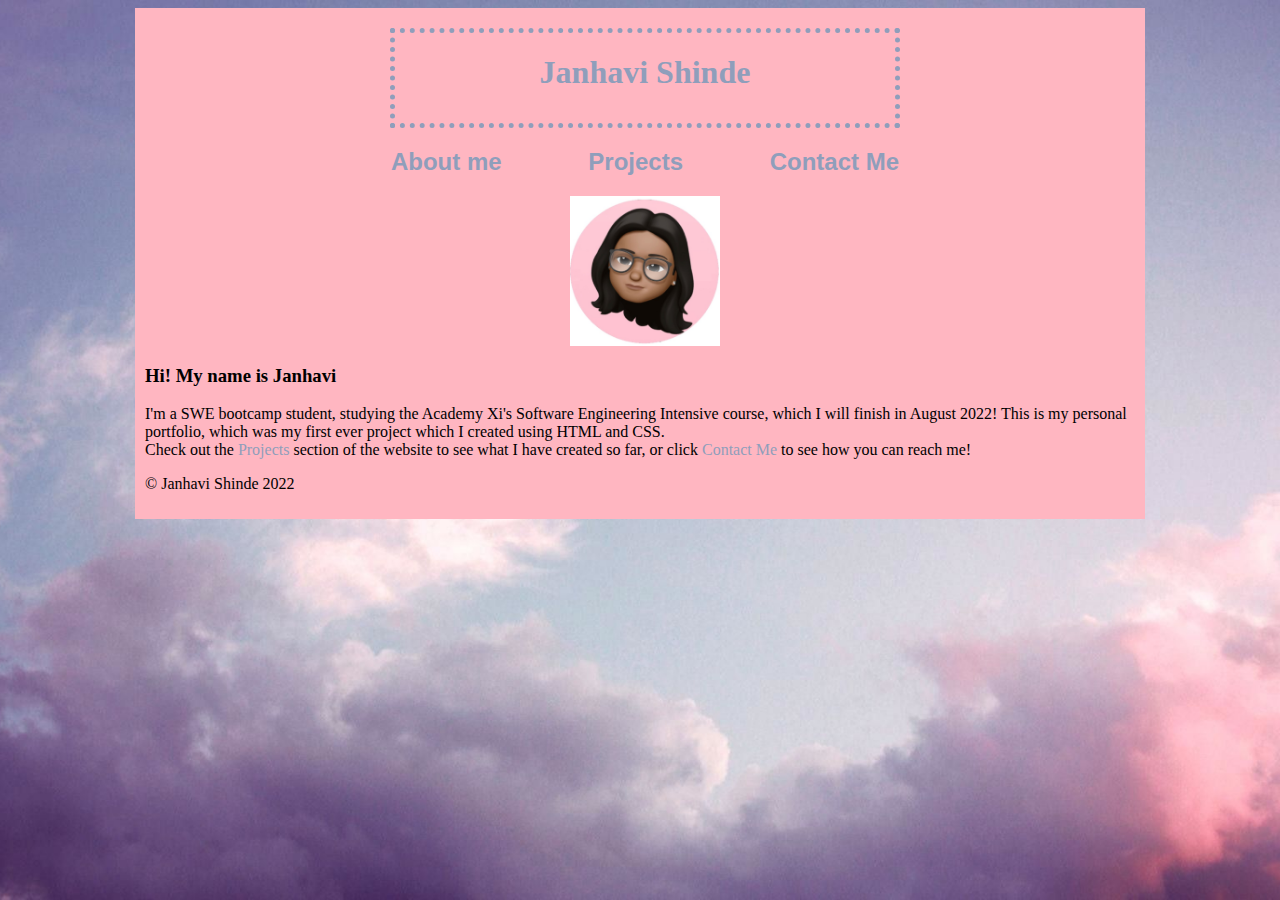
<file: index.html>
<!DOCTYPE html>
<html lang="en">
<head>
    <link rel="stylesheet" type="text/css" href="index.css">
    <meta charset="UTF-8">
    <meta http-equiv="X-UA-Compatible" content="IE=edge">
    <meta name="viewport" content="width=device-width, initial-scale=1.0">
    <title>Janhavi Shinde</title>
</head>

<body >
    <div class="wrapper"> 
                <header class="header">
                     <h1> Janhavi Shinde</h1> 
                </header>
                


                <nav class="navigation"> 
                    <h2> 
                        <span> <a href="about.html"> About me </a></span> 
                        <span> <a href ="projects.html">Projects </a></span>
                        <span> <a href="contact.html">Contact Me</a> </span>
                    </h2> 
                </nav>

    
                <div >
                    <img src="img/Picture1.jpg" alt="memoji1" id="memoji">
                  </div>  

        <h3>Hi! My name is Janhavi</h3>
                
        <p>I'm a SWE bootcamp student, studying the Academy Xi's Software Engineering Intensive course, which I will
            finish in August 2022! This is my personal portfolio, which was my first ever project which I created using HTML and CSS.
             
              <br/>
          Check out the <a href="projects.html">Projects </a> section of the website to see what I have created so far, or click 
          <a href="contact.html">Contact Me</a> to see how you can reach me!  
             
          <p> &copy; Janhavi Shinde 2022 </p>
    </p>
      
    </div>
    
</body>
</html>
</file>
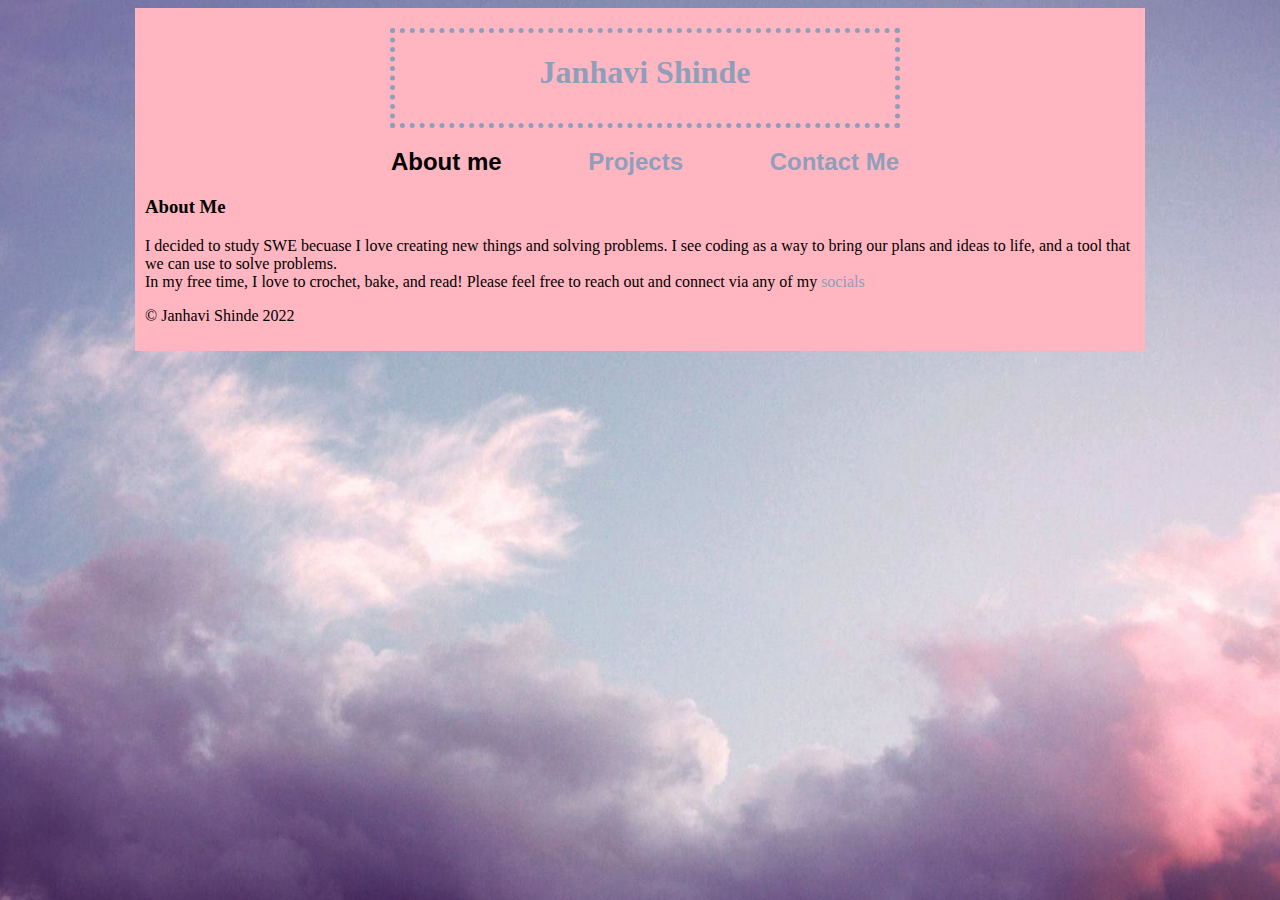
<file: about.html>
<!DOCTYPE html>
<html lang="en">
<head>
    <meta charset="UTF-8">
    <meta http-equiv="X-UA-Compatible" content="IE=edge">
    <meta name="viewport" content="width=device-width, initial-scale=1.0">
    <title>About me</title>
    <link rel="stylesheet" type="text/css" href="index.css">
</head>

<body >
    <div class="wrapper">     <!-- JANHAVI SHINDE + NAVIGATION  --> 
        <header class="header">
            
                <h1> <a href="index.html">Janhavi Shinde</a></h1> 
            
        </header>

        <nav class="navigation">
            <h2>
                <span>  About me </span> 
                <span> <a href ="projects.html">Projects </a> </span> 
                <span> <a href="contact.html">Contact Me</a> </span>
            </h2> 
        </nav>
 
    
        <h3 id="About me title">About Me</h3>    <!-- TITLE "ABOUT ME" --> 

         <p>
         I decided to study SWE becuase I love creating new things and solving problems. I see
        coding as a way to bring our plans and ideas to life, and a tool that we can use to solve problems. 
                 <br>
        In my free time, I love to crochet, bake, and read! Please feel free to reach out and connect via 
        any of my<a href="contact.html"> socials </a>
        </p> 
        <p> &copy; Janhavi Shinde 2022 </p>

    </div> 
                 
               
         

</body>
</html>
</file>
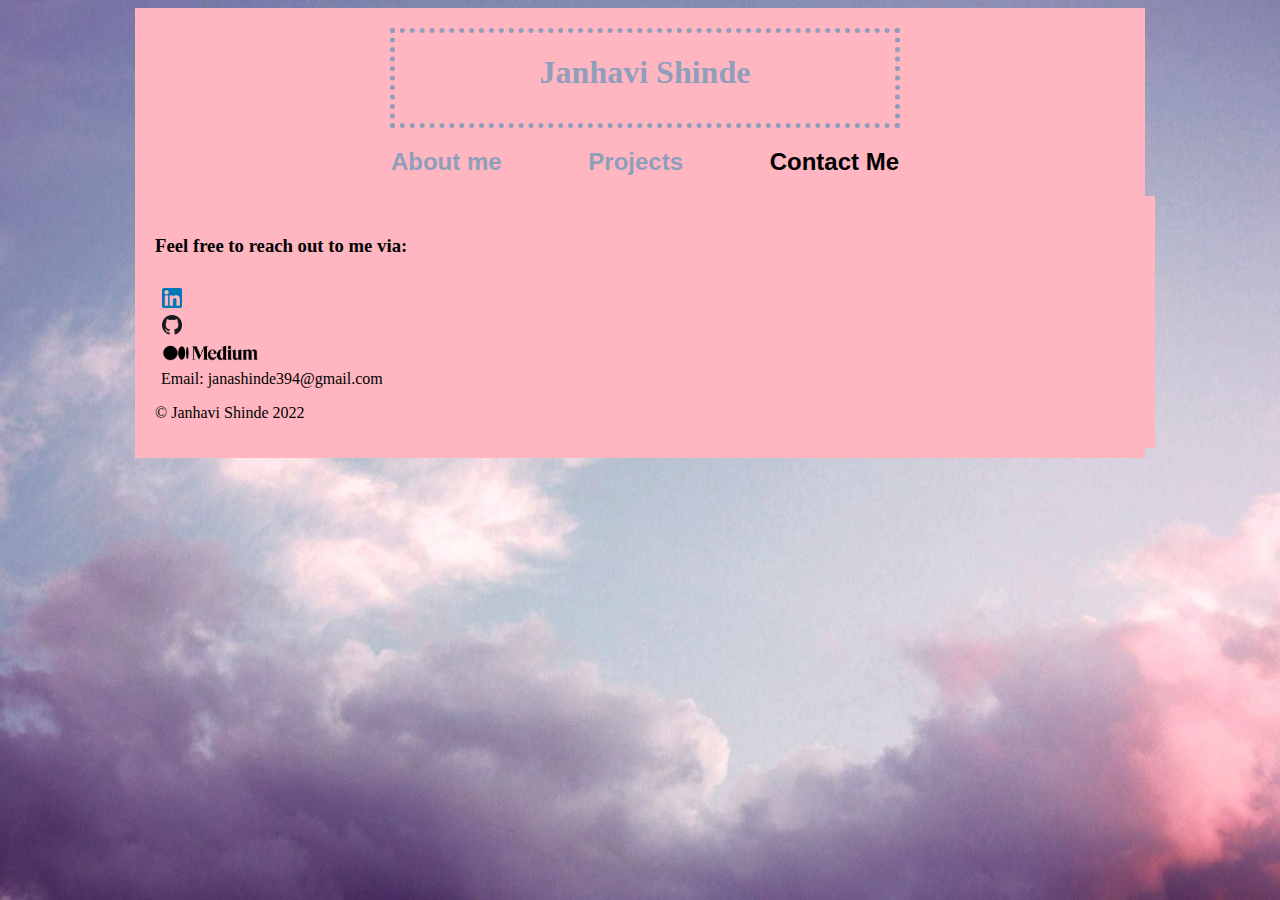
<file: contact.html>
<!DOCTYPE html>
<html lang="en">
<head>
    <link rel="stylesheet" type="text/css" href="index.css">
    <meta charset="UTF-8">
    <meta http-equiv="X-UA-Compatible" content="IE=edge">
    <meta name="viewport" content="width=device-width, initial-scale=1.0">
    <title>Contact me</title>
</head>
<body >
    <div class="wrapper">     <!-- JANHAVI SHINDE + NAVIGATION  --> 
        <header class="header">
             
                <h1> <a href="index.html">Janhavi Shinde</a></h1> 
            
        </header>

        <nav class="navigation">
            <h2>
                <span>  <a href="about.html"> About me </a> </span>
                <span> <a href ="projects.html">Projects </a></span>
                <span> Contact Me </span>
            </h2> 
        </nav>

        
    <div class="wrapper"> 
            <h3>Feel free to reach out to me via:</h3>
                <ul id="contacts_list">
                    <li>  <a href= https://www.linkedin.com/in/janhavi-shinde31 target="blank" id="contact_links"> <img src="img/linkedin.png" id="linkedin" alt="Linked.In"></a></li>
                    <li> <a href= https://github.com/Janhavi-Shinde target="blank"><img src="img/octocat.png" alt="GitHub Account" id="octocat"></a></li>
                    <li> <a href= https://medium.com/@janashinde394 target="blank"> <img src="img/1medium.png" alt="Medium" id="medium"> </a> </li>
                    <li>Email: janashinde394@gmail.com</li>
                </ul>
            <!-- <h4></h4> -->
            <!-- <p>(Insert email address field/message field)</p> -->

            <p> &copy; Janhavi Shinde 2022 </p>

        </div>

    
    
</body>
</html>
</file>
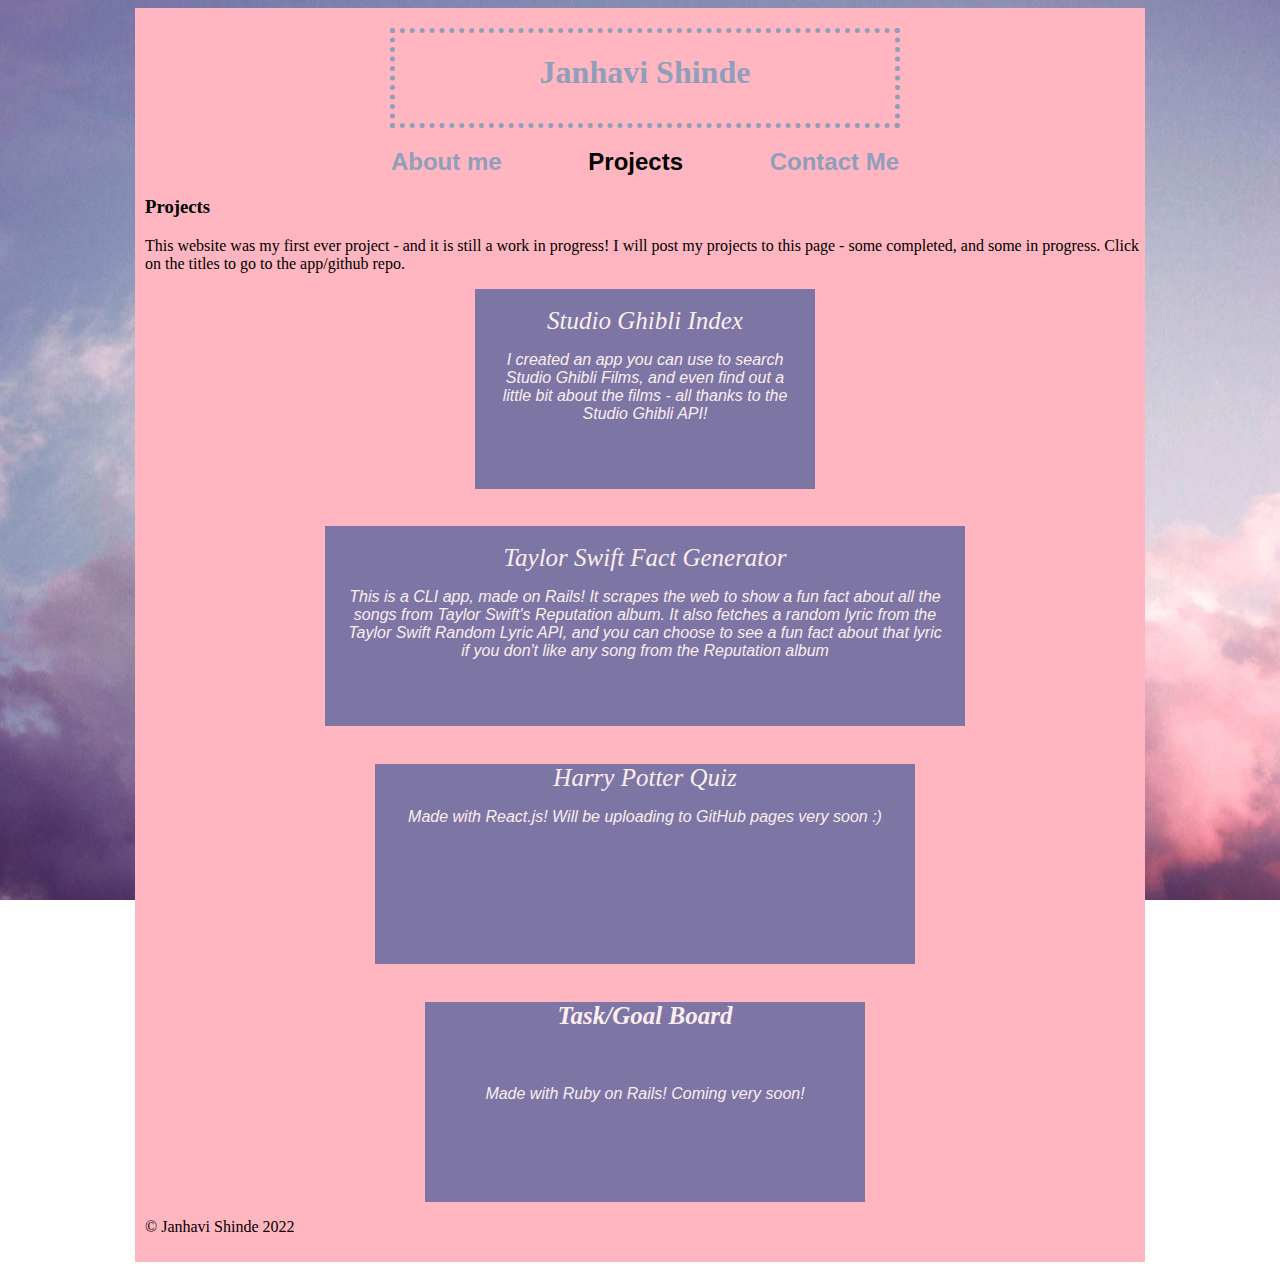
<file: projects.html>
<!DOCTYPE html>
<html lang="en">
<head>
    <link rel="stylesheet" type="text/css" href="index.css">
    <meta charset="UTF-8">
    <meta http-equiv="X-UA-Compatible" content="IE=edge">
    <meta name="viewport" content="width=device-width, initial-scale=1.0">
    <title>Projects</title>
</head>
<body >
    <div class="wrapper">  
                                           <!-- JANHAVI SHINDE + NAVIGATION  --> 
        <header class="header">
             
                <h1> <a href="index.html">Janhavi Shinde</a></h1> 
            
        </header>

        <nav class="navigation">
            <h2>
                <span>  <a href="about.html"> About me </a> 
                </span> <span>  Projects </a> </span> 
                <span> <a href="contact.html">Contact Me</a> </span>
            </h2> 
        </nav>

    

    <p> <h3>Projects</h3>
        This website was my first ever project - and it is still a work in progress! I will post my projects to this page - some completed,
        and some in progress. Click on the titles to go to the app/github repo. 
    </p>
    <div id="Projects_div1">
        
        <br>
        <a href="https://janhavi-shinde.github.io/Studio_Ghibli_Index/"> Studio Ghibli Index </a>
        <p>
            I created an app you can use to search Studio Ghibli Films, and even find out 
            a little bit about the films - all thanks to the Studio Ghibli API! 
        </p>
    </div>

    <div id="Projects_div2">
        
        <br>
        <a href="https://github.com/Janhavi-Shinde/rails_final_project"> Taylor Swift Fact Generator </a>
        <p> This is a CLI app, made on Rails! It scrapes the web to show a 
            fun fact about all the songs from Taylor Swift's Reputation album.
            It also fetches a random lyric from the Taylor Swift Random Lyric API, 
            and you can choose to see a fun fact about that lyric if you
            don't like any song from the Reputation album
        </p>
    </div>

    <div id="Projects_div3">
        <a href="https://github.com/Janhavi-Shinde/ReactPhase2Project">Harry Potter Quiz </a>
        <br>
        <p>Made with React.js! Will be uploading to GitHub pages very soon :) </p>
    </div>

    <div id="Projects_div4">
        <h2>Task/Goal Board</h2>
        <br>
        <p>Made with Ruby on Rails! Coming very soon!</p>
    </div>

    <p> &copy; Janhavi Shinde 2022 </p>

  </div>
  
    
</body>
</html>
</file>
<file: index.css>
.header {     /* JANHAVI SHINDE */      /* */
   font-size: 12x;
   /*background-color: rgb(139, 135, 139); */
   color:rgb(143, 158, 187);
   
   width: 500px;
   height: 90px;
   font-family: Georgia, 'Times New Roman', Times, serif;
   text-align: center;
   margin-left: auto;
   margin-right:auto;
      border:5px; border-style: dotted;
   
   
}
span {
    padding-left: 40px;
    padding-right: 40px;
}

nav {
    font-size: 24x;
    width: 100%;
    background-color: lightpink;; 
    font-family: 'Franklin Gothic Medium', 'Arial Narrow', Arial, sans-serif;
    text-align: center;
    padding-left: auto;
    padding-right: auto;
       
   
    margin-left: auto;
    margin-right: auto;  
    
}

.wrapper{
margin: auto;
width: 1000px;
background-color: lightpink;
height: max-content;
padding-left: 10px;
padding-right: 0px;
padding-bottom: 10px;
padding-top: 20px;
}

body {
background: url(img/ABA1.jpg) center no-repeat;
background-size: cover; 
background-attachment: fixed;
} 

a:hover{
    color: aliceblue;
}

/* unvisited link */
a:link {
    color: rgb(143, 158, 187);
    text-decoration: none;
  }
  
  /* visited link */
  a:visited {
    color: rgb(143, 158, 187);
    text-decoration: none;
  }

  a:active {
      color:aliceblue;
      text-decoration: none;
  }

#memoji {
    width: 150px;
    height: 150px;
    margin-left: auto;
    margin-right:auto;
    display: block;
}


#contacts_list {
    list-style-type: none;
    padding-top: 10px;
    padding-left: 5px;
}

#contacts_list :last-child {
    padding-top: 3px;
    padding-left: 1px;
}

                                /* Contact Me icons */

#linkedin {
    width: 20px;
    height: 20px;
}

#octocat {
    width: 20px;
    height: 20px;
}
#medium {
    width:100px;
}


                                     /* Project Divs */
#Projects_div1 {
    width: 300px;
    height: 200px;
    background-color:rgb(125, 117, 164);
    text-align: center;
    font-style: italic;
    margin: auto;
    margin-bottom: 1cm;
    padding-right: 20px;
    padding-left: 20px;
}

#Projects_div2 {
    width: 600px;
    height: 200px;
    background-color:rgb(125, 117, 164);
    text-align: center;
    font-style: italic;
    margin: auto;
    margin-bottom: 1cm;
    padding-right: 20px;
    padding-left: 20px;
    
}

#Projects_div3 {
    width: 500px;
    height: 200px;
    background-color:rgb(125, 117, 164);
    text-align: center;
    font-style: italic;
    margin: auto;
    margin-bottom: 1cm;
    padding-right: 20px;
    padding-left: 20px;
}

#Projects_div4 {
    width: 400px;
    height: 200px;
    background-color:rgb(125, 117, 164);
    text-align: center;
    font-style: italic;
    margin: auto;
    padding-right: 20px;
    padding-left: 20px;
}


#Projects_div1 > a {
    color: rgb(252, 237, 240);
    font-size: 25px;
    
}
#Projects_div1 > p {
    font-style:italic;
    font-family: 'Lucida Sans', 'Lucida Sans Regular', 'Lucida Grande', 'Lucida Sans Unicode', Geneva, Verdana, sans-serif;
    color: rgb(252, 237, 240)
    
}

#Projects_div2 > p {
    font-style:italic;
    font-family: 'Lucida Sans', 'Lucida Sans Regular', 'Lucida Grande', 'Lucida Sans Unicode', Geneva, Verdana, sans-serif;
    color: rgb(252, 237, 240)
    
}

#Projects_div2 > a {
    color: rgb(252, 237, 240);
    font-size: 25px;

}

#Projects_div3 > a {
    color: rgb(252, 237, 240);
    font-size: 25px;
}
#Projects_div3 > p {
    font-style:italic;
    font-family: 'Lucida Sans', 'Lucida Sans Regular', 'Lucida Grande', 'Lucida Sans Unicode', Geneva, Verdana, sans-serif;
    color: rgb(252, 237, 240);
    
}
#Projects_div4 > h2 {
    color: rgb(252, 237, 240);
    font-size: 25px;
}

#Projects_div4 > p {
    font-style:italic;
    font-family: 'Lucida Sans', 'Lucida Sans Regular', 'Lucida Grande', 'Lucida Sans Unicode', Geneva, Verdana, sans-serif;
    color: rgb(252, 237, 240)

}
</file>
